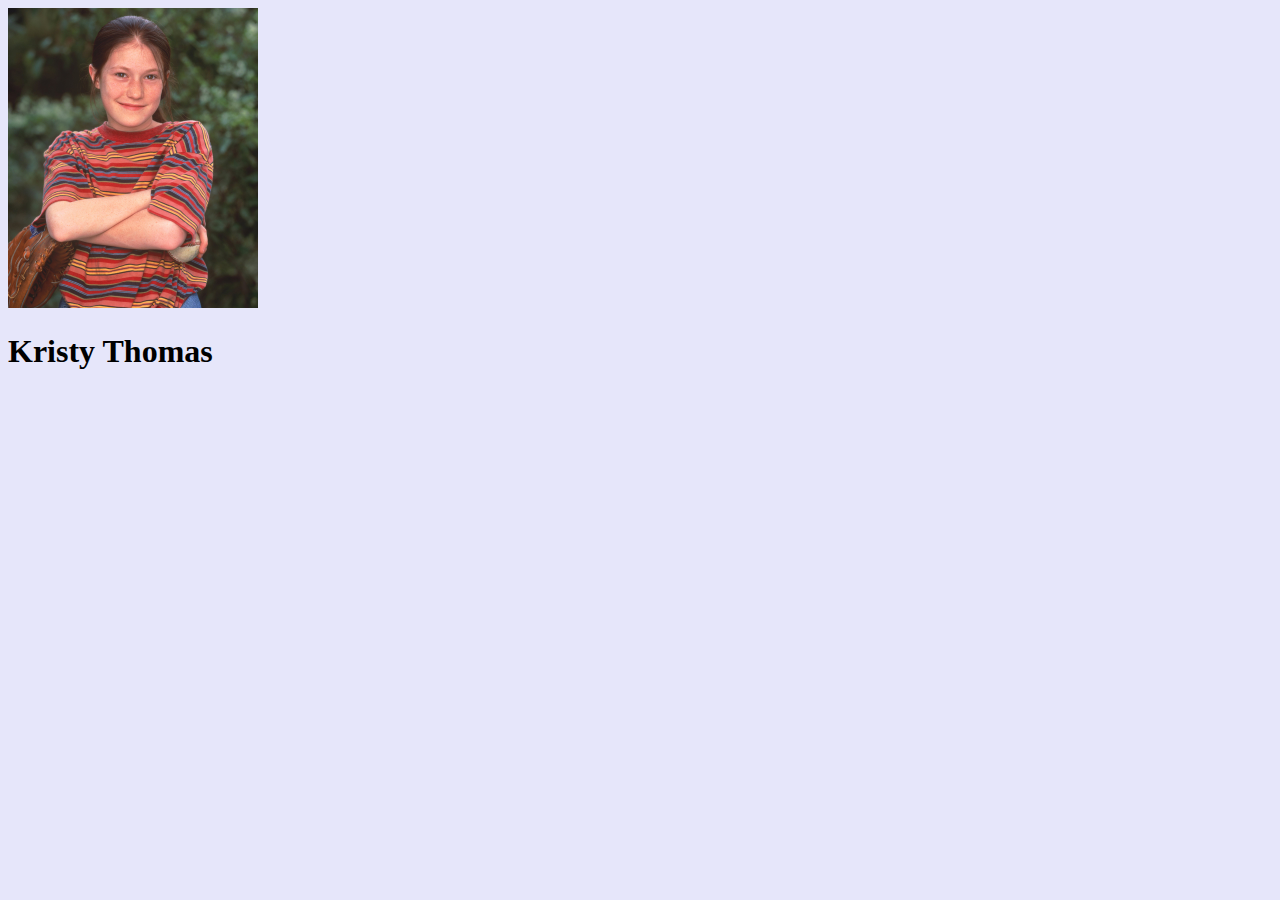
<file: index.html>
<!DOCTYPE html>
<html lang="en">
<head>
    <meta charset="UTF-8">
    <meta name="viewport" content="width=device-width, initial-scale=1.0">
    <title>Kristy Thomas</title>
    <link rel="stylesheet" href="./css/style.css">
</head>
<body>
    <!-- header -->
     <header><img src="./img/kristy.jpg" alt="Kristy Thomas" height="300px">
    <h1>Kristy Thomas</h1></header>
    <!-- main -->

    <!-- footer -->
    
</body>
</html>
</file>
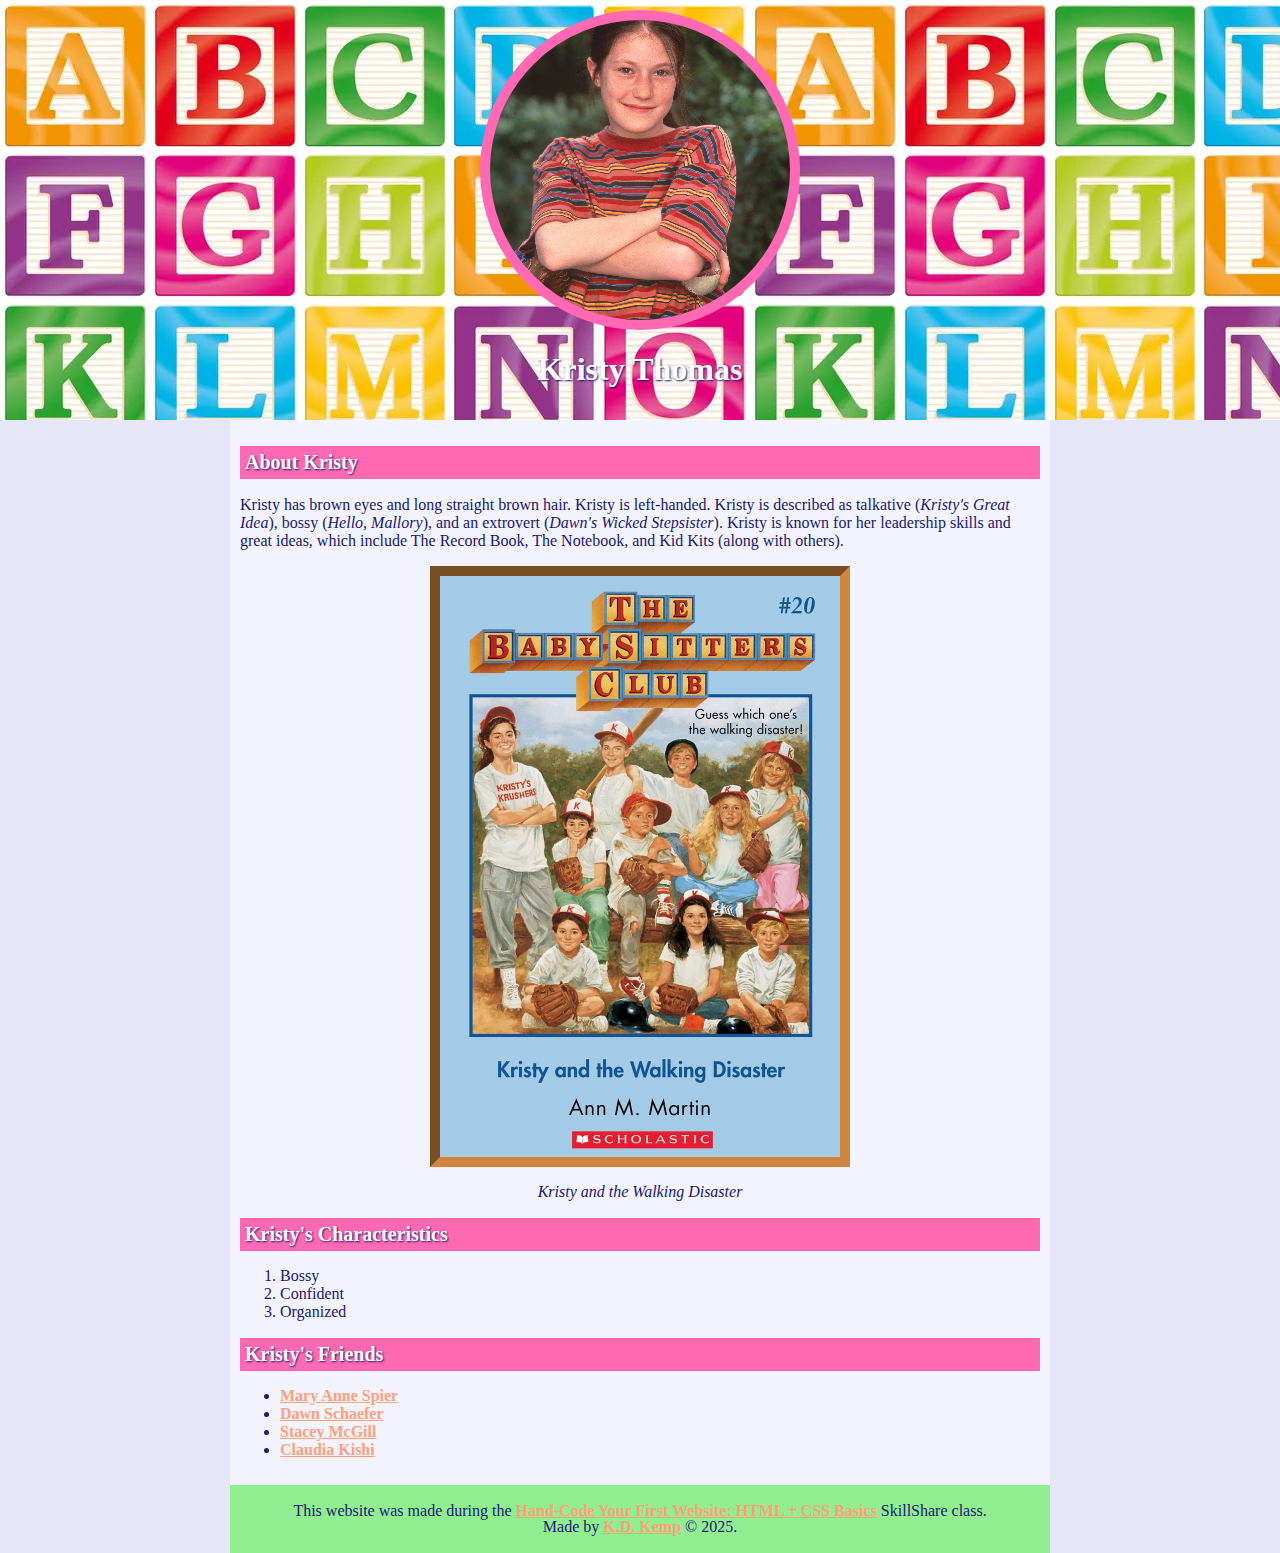
<file: kristy2.html>
<!DOCTYPE html>
<html lang="en">
<head>
    <meta charset="UTF-8">
    <meta name="viewport" content="width=device-width, initial-scale=1.0">
    <title>Kristy Thomas</title>
    <link rel="stylesheet" href="./css/style2.css">
</head>
<body>
    <!-- header -->
     <header><div class="pfp"></div>
    <h1>Kristy Thomas</h1></header>
    
    <!-- main -->
     <main>
     <h2>About Kristy</h2>
     <p>Kristy has brown eyes and long straight brown hair. Kristy is left-handed.

    Kristy is described as talkative (<i>Kristy's Great Idea</i>), bossy (<i>Hello, Mallory</i>), and an extrovert (<i>Dawn's Wicked Stepsister</i>). Kristy is known for her leadership skills and great ideas, which include The Record Book, The Notebook, and Kid Kits (along with others).</p>
<img src="./img/bsc.png" alt="Kristy Book Cover">
<p class="caption">Kristy and the Walking Disaster</p>
    <h2>Kristy's Characteristics</h2>
<ol>
    <li>Bossy</li>
    <li>Confident</li>
    <li>Organized</li>
</ol>
    <h2>Kristy's Friends</h2>
    <ul>
        <li><a href="/bsc/mary-anne.html" target="_blank">Mary Anne Spier</a></li>
        <li><a href="https://babysittersclub.fandom.com/wiki/Dawn_Schafer" target="_blank">Dawn Schaefer</a></li>
        <li><a href="https://babysittersclub.fandom.com/wiki/Stacey_McGill" target="_blank">Stacey McGill</a></li>
        <li><a href="https://babysittersclub.fandom.com/wiki/Claudia_Kishi" target="_blank">Claudia Kishi</a></li>
    </ul>
</ol>
</main>
    <!-- footer -->
    <footer><p>This website was made during the <a href="https://skl.sh/4nEYHFN" target="_blank">Hand-Code Your First Website: HTML + CSS Basics</a> SkillShare class.</p><p> Made by <a href="https://kdkemp.com" target="_blank">K.D. Kemp</a> © 2025.</p></footer>
</body>
</html>
</file>
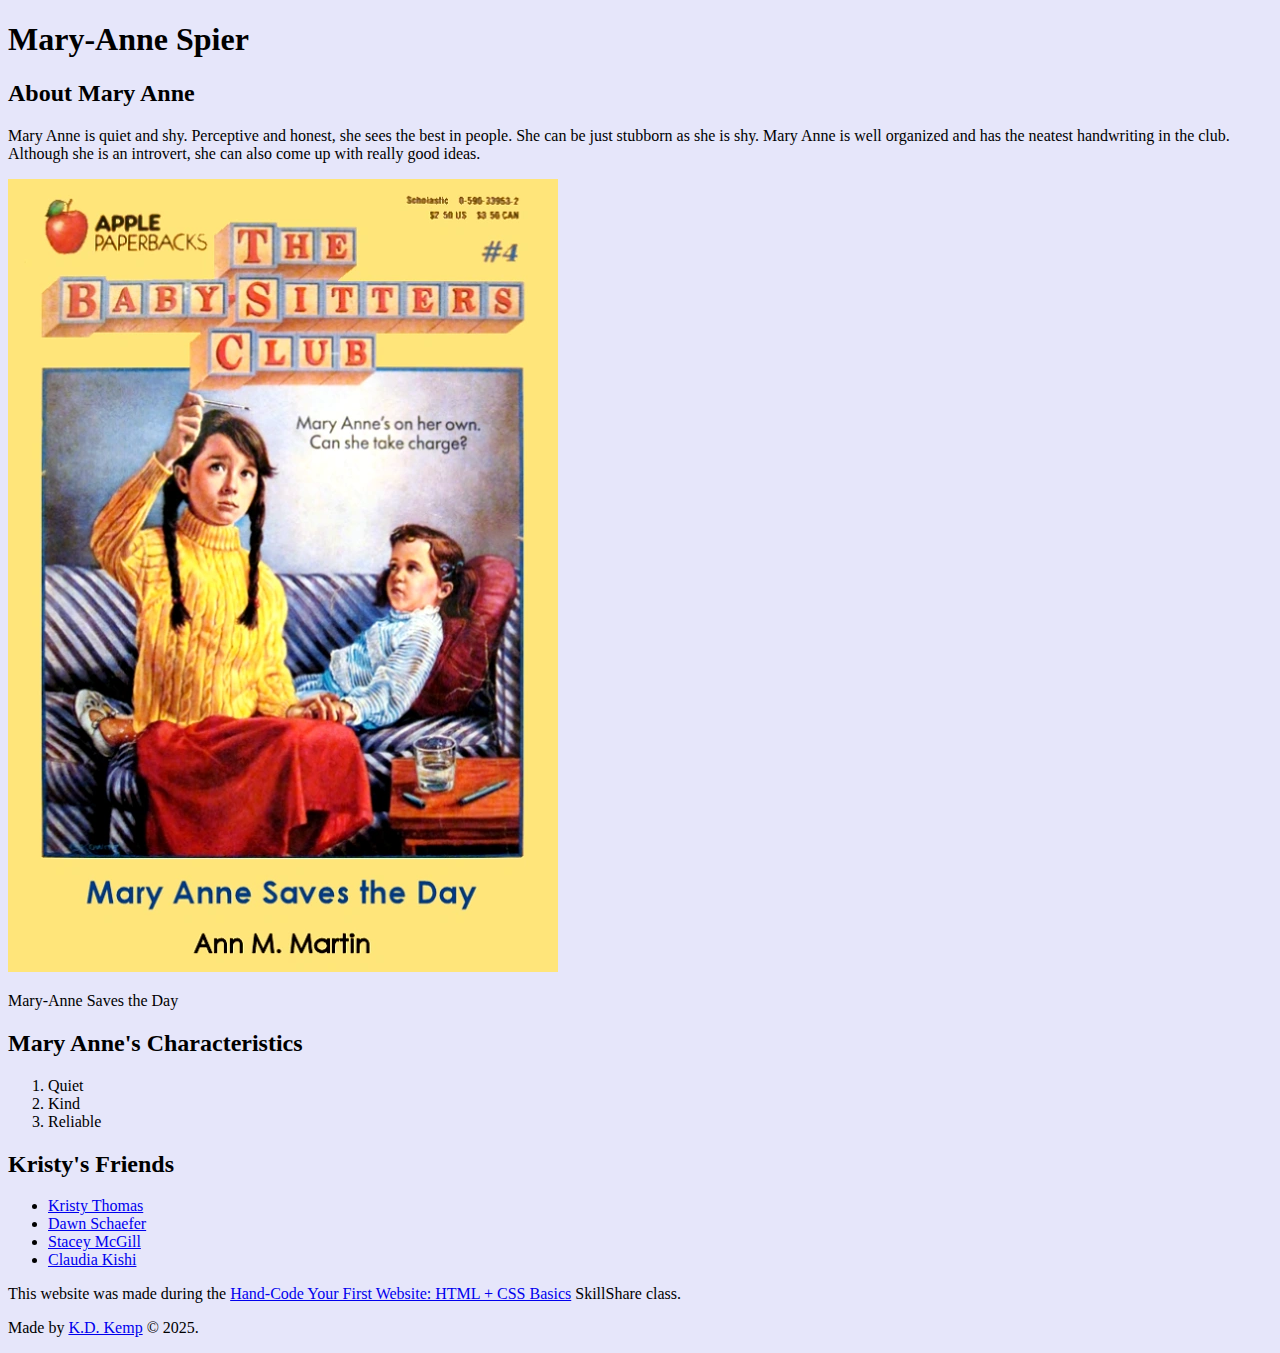
<file: mary-anne.html>
<!DOCTYPE html>
<html lang="en">
<head>
    <meta charset="UTF-8">
    <meta name="viewport" content="width=device-width, initial-scale=1.0">
    <title>Mary Anne Spier</title>
    <link rel="stylesheet" href="./css/style.css">
</head>
<body>
    <!-- header -->
     <header><div class="pfp mary-anne"></div>
    <h1>Mary-Anne Spier</h1></header>
    
    <!-- main -->
     <main>
     <h2>About Mary Anne</h2>
     <p>Mary Anne is quiet and shy. Perceptive and honest, she sees the best in people. She can be just stubborn as she is shy. Mary Anne is well organized and has the neatest handwriting in the club. Although she is an introvert, she can also come up with really good ideas.</p>
<img src="./img/bsc-ma.png" alt="Mary-Anne Book Cover">
<p class="caption">Mary-Anne Saves the Day</p>
    <h2>Mary Anne's Characteristics</h2>
<ol>
    <li>Quiet</li>
    <li>Kind</li>
    <li>Reliable</li>
</ol>
    <h2>Kristy's Friends</h2>
    <ul>
        <li><a href="./">Kristy Thomas</a></li>
        <li><a href="https://babysittersclub.fandom.com/wiki/Dawn_Schafer" target="_blank">Dawn Schaefer</a></li>
        <li><a href="https://babysittersclub.fandom.com/wiki/Stacey_McGill" target="_blank">Stacey McGill</a></li>
        <li><a href="https://babysittersclub.fandom.com/wiki/Claudia_Kishi" target="_blank">Claudia Kishi</a></li>
    </ul>
</ol>
</main>
    <!-- footer -->
    <footer><p>This website was made during the <a href="https://skl.sh/4nEYHFN" target="_blank">Hand-Code Your First Website: HTML + CSS Basics</a> SkillShare class.</p><p> Made by <a href="https://kdkemp.com" target="_blank">K.D. Kemp</a> © 2025.</p></footer>
</body>
</html>
</file>
<file: css/style.css>
body {
    background-color: lavender;
}
</file>
<file: css/style2.css>
body {
    background-color: lavender;
    color:midnightblue
}

main {
    max-width: 800px;
    margin: 0 auto;
    background: rgba(255, 255, 255, 0.5);
    padding: 10px;
}

html, body{
    margin: 0;
    padding: 0
}

header {
text-align: center;
background-image: url(/img/baby-blocks.png);
background-repeat: repeat;
padding: 10px;
image-rendering: pixelated;
font-family: cursive;
color: #fff;
text-shadow: 1px 1px 2px midnightblue;
}

header .pfp {
    border: 10px solid hotpink;
    border-radius: 50%;
    width: 300px;
    height: 300px;
    background-image: url(./../img/kristy.jpg);
    background-repeat: no-repeat;
    background-position: center center;
    background-size: 100%;
    margin: 0 auto;
}

header .pfp.mary-anne {
    border: 10px solid lightcoral;
    border-radius: 50%;
    width: 300px;
    height: 300px;
    background-image: url(./../img/mary-anne.png);
    background-repeat: no-repeat;
    background-position: center center;
    background-size: 100%;
    margin: 0 auto;
}

h2 {
    font-size: 20px;
    font-family: cursive;
    background-color: hotpink;
    padding: 5px;
    color: #fff;
    text-shadow: 1px 1px 2px midnightblue;
}

img {
  display: block;
  margin: auto;
  width: 50%;
    border: 10px inset peru;
}

.caption {
    font-style: italic;
    text-align: center;
}

a {
    color:lightsalmon;
    font-weight: bold;
}

a:hover{
background-color:lightgreen;
color: #fff;
text-transform: uppercase;
}

footer{
    max-width: 800px;
    margin: 0 auto;
    background-color: lightgreen;
    padding: 10px;
    text-align: center;
    line-height: 0%;
}

footer a:hover{
background-color: lightsalmon;
text-transform: uppercase;
}

@media (max-width: 700px) {
    body {
font-size: 16px;
}
header {
    max-width: 600px;
    background-color: lightgreen;
    font-family: 'Times New Roman', Times, serif;
    font-style: italic;
}

footer{
    line-height:normal;
}

h2 {
    font-family: 'Times New Roman', Times, serif;
    font-style: italic;
}
}
</file>
